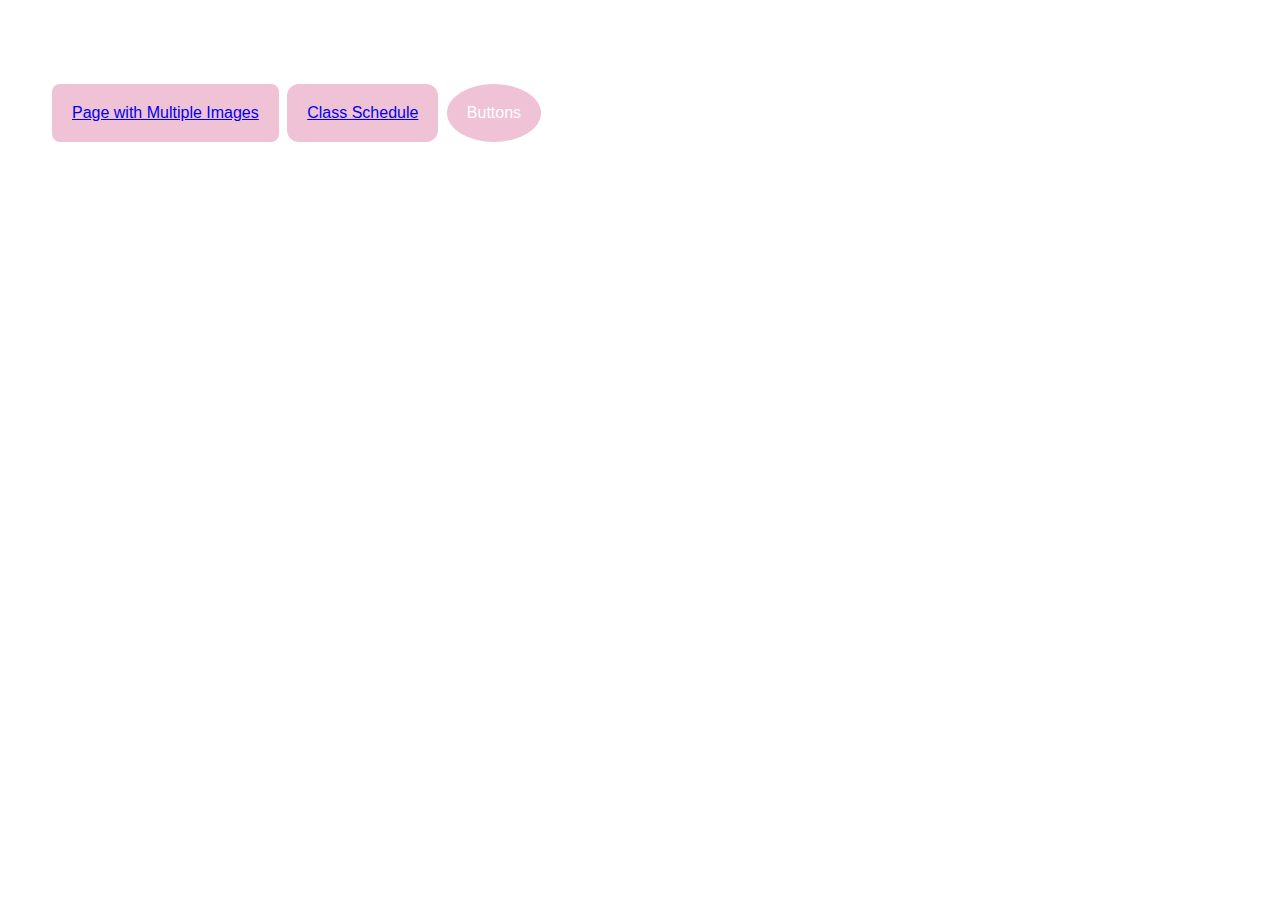
<file: index.html>
<!DOCTYPE html>
<html>
<head>
	<title>
	</title>
	<style>
.button {
  background-color: #F0C2D5; 
  border: none;
  color: white;
  padding: 20px;
  text-align: center;
  text-decoration: none;
  display: inline-block;
  font-size: 16px;
  margin: 4px 2px;
  cursor: pointer;
}
.button1 {border-radius: 8px;}
.button2 {border-radius: 12px;}
.button3 {border-radius: 50%;}
</style>
</head>
<body style="background-image: url('https://wallpaperaccess.com/full/2641051.gif');font-family: 'Trebuchet MS', sans-serif;margin-left: 50px;">

	<h1 style="color: white;">My Homepage</h1>
	
	<button class="button button1"><a href="https://github.com/ferreragera/act3/wiki">Page with Multiple Images</a></button>
	<button class="button button2"><a href="activity5.html">Class Schedule</a></button>
	<button class="button button3">Buttons</button>
	
</body>  				
<html>
</file>
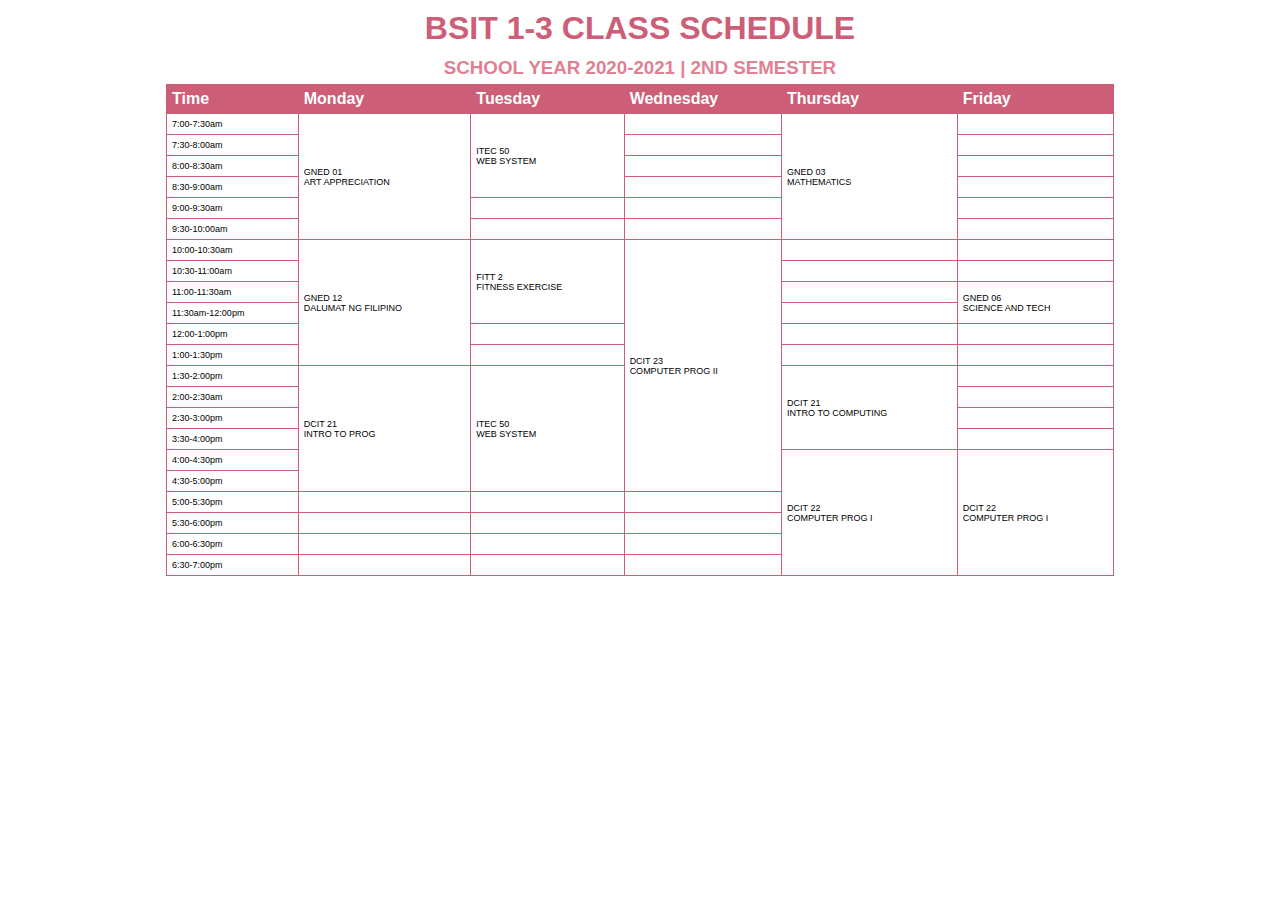
<file: act5.html>
<html>
<head>
	<title>Activity 5</title>
	<link rel="stylesheet" href="style.css">
</head>
<body>
	<center><h1>BSIT 1-3 CLASS SCHEDULE</h1>
	<center><h3>SCHOOL YEAR 2020-2021 | 2ND SEMESTER</h3>
	
	<table id="t01">
	<thead>
  <tr>
    <th>Time</th>
    <th>Monday</th> 
    <th>Tuesday</th>
	<th>Wednesday</th>
	<th>Thursday</th>
	<th>Friday</th>
  </tr>
  </thead>
  <tbody>
  <tr>
    <td>7:00-7:30am</td>
    <td rowspan="6">GNED 01 <br>ART APPRECIATION</td>
    <td rowspan="4">ITEC 50<br>WEB SYSTEM</td>
	<td></td>
    <td rowspan="6">GNED 03<br>MATHEMATICS</td>
    <td></td>
  </tr>
  <tr>
    <td>7:30-8:00am</td>
	<td></td>
    <td></td>
  </tr>
  <tr>
    <td>8:00-8:30am</td>
	<td></td>
    <td></td>
  </tr>
  <tr>
    <td>8:30-9:00am</td>
	<td></td>
    <td></td>
  </tr>  
  <tr>
    <td>9:00-9:30am</td>
    <td></td>
	<td></td>
    <td></td>
  </tr>  
  <tr>
    <td>9:30-10:00am</td>
    <td></td>
	<td></td>
    <td></td>
  </tr>
  <tr>
    <td>10:00-10:30am</td>
    <td rowspan="6">GNED 12<br>DALUMAT NG FILIPINO</td>
    <td rowspan="4">FITT 2<br>FITNESS EXERCISE</td>
	<td rowspan="12">DCIT 23<br>COMPUTER PROG II</td>
    <td></td>
    <td></td>
  </tr>
  <tr>
    <td>10:30-11:00am</td>
	<td></td>
    <td></td>
  </tr>
  <tr>
    <td>11:00-11:30am</td>
	<td></td>
	<td rowspan="2">GNED 06<br>SCIENCE AND TECH</td>
  </tr>
  <tr>
    <td>11:30am-12:00pm</td>
	<td></td>
  </tr>
  <tr>
    <td>12:00-1:00pm</td>
	<td></td>
    <td></td>
    <td></td>
  </tr>
  <tr>
    <td>1:00-1:30pm</td>
    <td></td>
	<td></td>
	<td></td>
  </tr>
  <tr>
    <td>1:30-2:00pm</td>
	<td rowspan="6">DCIT 21<br>INTRO TO PROG</td>
	<td rowspan="6">ITEC 50<br>WEB SYSTEM</td>
	<td rowspan="4">DCIT 21<br>INTRO TO COMPUTING</td>
	<td></td>
  </tr>
  <tr>
    <td>2:00-2:30am</td>
	<td></td>
  </tr>
  <tr>
    <td>2:30-3:00pm</td>
	<td></td>
  </tr>
  <tr>
    <td>3:30-4:00pm</td>
	<td></td>
  </tr>
  <tr>
    <td>4:00-4:30pm</td>
	<td rowspan="6">DCIT 22<br>COMPUTER PROG I</td>
    <td rowspan="6">DCIT 22<br>COMPUTER PROG I</td>
  </tr>
  <tr>
    <td>4:30-5:00pm</td>
  </tr>
  <tr>
    <td>5:00-5:30pm</td>
    <td></td>
    <td></td>
	<td></td>
  </tr>
  <tr>
    <td>5:30-6:00pm</td>
    <td></td>
    <td></td>
	<td></td>
  </tr>
  <tr>
    <td>6:00-6:30pm</td>
    <td></td>
    <td></td>
	<td></td>
  </tr>
  <tr>
    <td>6:30-7:00pm</td>
    <td></td>
    <td></td>
	<td></td>
  </tr>
  </tbody>
</table>
		
		
</table>
</body>
</html>
</file>
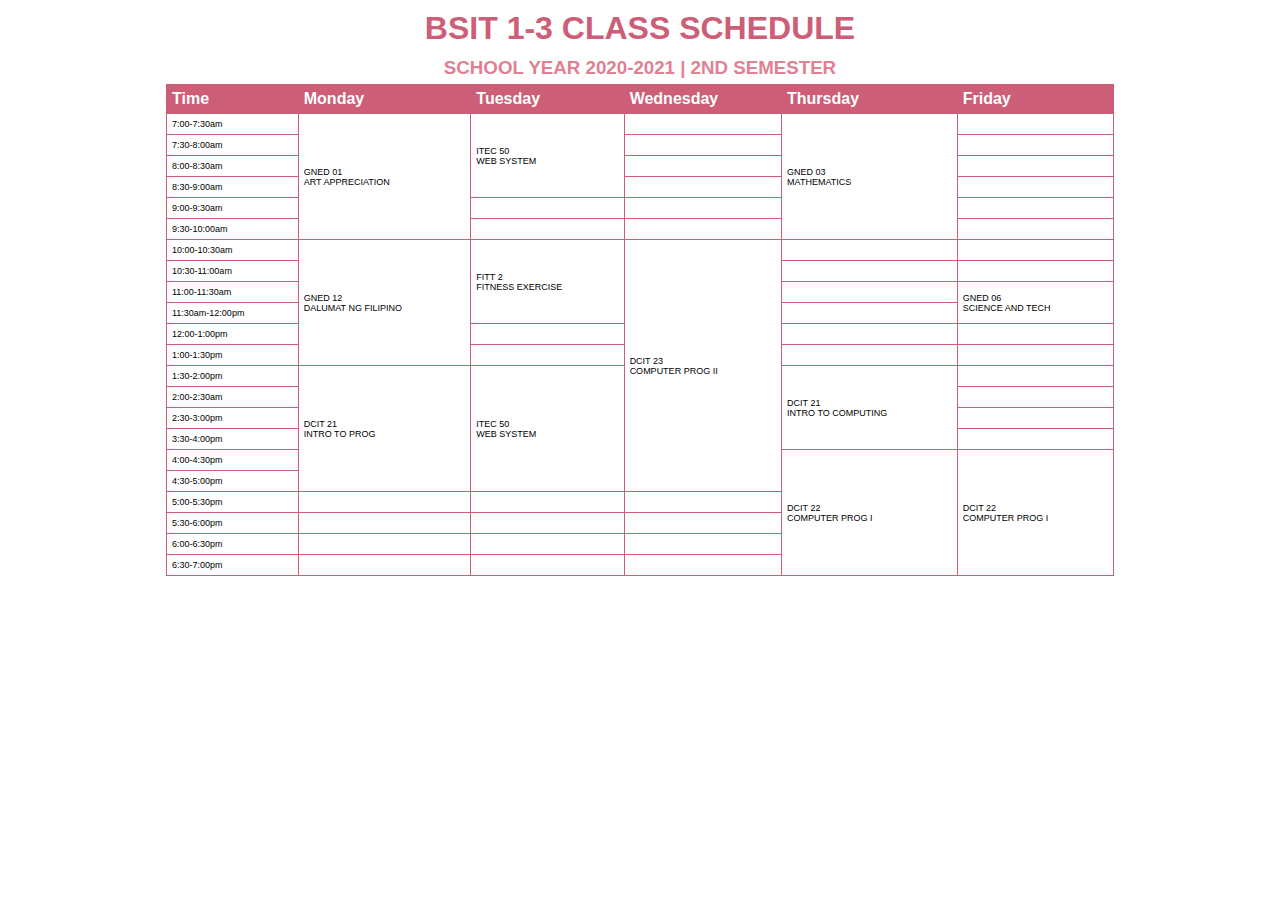
<file: activity5.html>
<html>
<head>
	<title>Activity 5</title>
	<link rel="stylesheet" href="style.css">
</head>
<body>
	<center><h1>BSIT 1-3 CLASS SCHEDULE</h1>
	<center><h3>SCHOOL YEAR 2020-2021 | 2ND SEMESTER</h3>
	
	<table id="t01">
	<thead>
  <tr>
    <th>Time</th>
    <th>Monday</th> 
    <th>Tuesday</th>
	<th>Wednesday</th>
	<th>Thursday</th>
	<th>Friday</th>
  </tr>
  </thead>
  <tbody>
  <tr>
    <td>7:00-7:30am</td>
    <td rowspan="6">GNED 01 <br>ART APPRECIATION</td>
    <td rowspan="4">ITEC 50<br>WEB SYSTEM</td>
	<td></td>
    <td rowspan="6">GNED 03<br>MATHEMATICS</td>
    <td></td>
  </tr>
  <tr>
    <td>7:30-8:00am</td>
	<td></td>
    <td></td>
  </tr>
  <tr>
    <td>8:00-8:30am</td> 
	<td></td>
    <td></td>
  </tr>
  <tr>
    <td>8:30-9:00am</td>
	<td></td>
    <td></td>
  </tr>  
  <tr>
    <td>9:00-9:30am</td>
    <td></td>
	<td></td>
    <td></td>
  </tr>  
  <tr>
    <td>9:30-10:00am</td>
    <td></td>
	<td></td>
    <td></td>
  </tr>
  <tr>
    <td>10:00-10:30am</td>
    <td rowspan="6">GNED 12<br>DALUMAT NG FILIPINO</td>
    <td rowspan="4">FITT 2<br>FITNESS EXERCISE</td>
	<td rowspan="12">DCIT 23<br>COMPUTER PROG II</td>
    <td></td>
    <td></td>
  </tr>
  <tr>
    <td>10:30-11:00am</td>
	<td></td>
    <td></td>
  </tr>
  <tr>
    <td>11:00-11:30am</td>
	<td></td>
	<td rowspan="2">GNED 06<br>SCIENCE AND TECH</td>
  </tr>
  <tr>
    <td>11:30am-12:00pm</td>
	<td></td>
  </tr>
  <tr>
    <td>12:00-1:00pm</td>
	<td></td>
    <td></td>
    <td></td>
  </tr>
  <tr>
    <td>1:00-1:30pm</td>
    <td></td>
	<td></td>
	<td></td>
  </tr>
  <tr>
    <td>1:30-2:00pm</td>
	<td rowspan="6">DCIT 21<br>INTRO TO PROG</td>
	<td rowspan="6">ITEC 50<br>WEB SYSTEM</td>
	<td rowspan="4">DCIT 21<br>INTRO TO COMPUTING</td>
	<td></td>
  </tr>
  <tr>
    <td>2:00-2:30am</td>
	<td></td>
  </tr>
  <tr>
    <td>2:30-3:00pm</td>
	<td></td>
  </tr>
  <tr>
    <td>3:30-4:00pm</td>
	<td></td>
  </tr>
  <tr>
    <td>4:00-4:30pm</td>
	<td rowspan="6">DCIT 22<br>COMPUTER PROG I</td>
    <td rowspan="6">DCIT 22<br>COMPUTER PROG I</td>
  </tr>
  <tr>
    <td>4:30-5:00pm</td>
  </tr>
  <tr>
    <td>5:00-5:30pm</td>
    <td></td>
    <td></td>
	<td></td>
  </tr>
  <tr>
    <td>5:30-6:00pm</td>
    <td></td>
    <td></td>
	<td></td>
  </tr>
  <tr>
    <td>6:00-6:30pm</td>
    <td></td>
    <td></td>
	<td></td>
  </tr>
  <tr>
    <td>6:30-7:00pm</td>
    <td></td>
    <td></td>
	<td></td>
  </tr>
  </tbody>
</table>
		
		
</table>
</body>
</html>
</file>
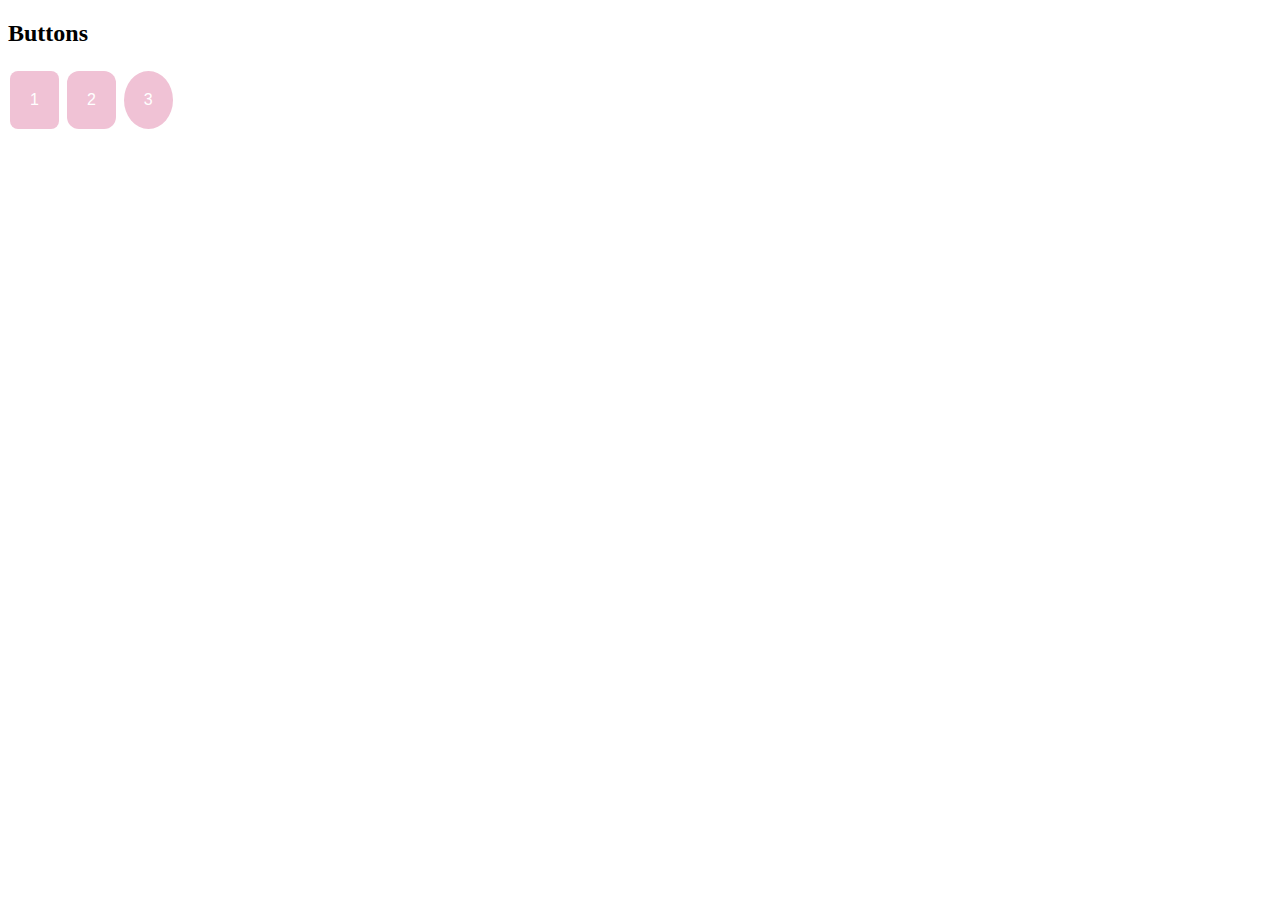
<file: buttons.html>
<!DOCTYPE html>
<html>
<head>
<style>
.button {
  background-color: #F0C2D5; 
  border: none;
  color: white;
  padding: 20px;
  text-align: center;
  text-decoration: none;
  display: inline-block;
  font-size: 16px;
  margin: 4px 2px;
  cursor: pointer;
}
.button1 {border-radius: 8px;}
.button2 {border-radius: 12px;}
.button3 {border-radius: 50%;}
</style>
</head>
<body>

<h2>Buttons</h2>

<button class="button button1">1</button>
<button class="button button2">2</button>
<button class="button button3">3</button>

</body>
</html>
</file>
<file: style.css>
body {
  font-family: 'Trebuchet MS', sans-serif;
  margin-top: 5px;
  background-image: url('https://i.pinimg.com/originals/6a/d0/84/6ad084227dffebb91c06ec1995229025.gif');
}
h1,h3{
  margin:0;
  padding:5px;
}
h1 {
	color: #CD5E77;
}
h3{
	color: #E17F93;
}
table {
  width:75%;
}
table, th, td {
  border: 1px solid #CD5E77;
  border-collapse: collapse;
}
th, td {
  padding: 5px;
  text-align: left;
}
#t01 th {
  background-color: #CD5E77;
  color: white;
}
td {
	font-size: 9px;
}
</file>
